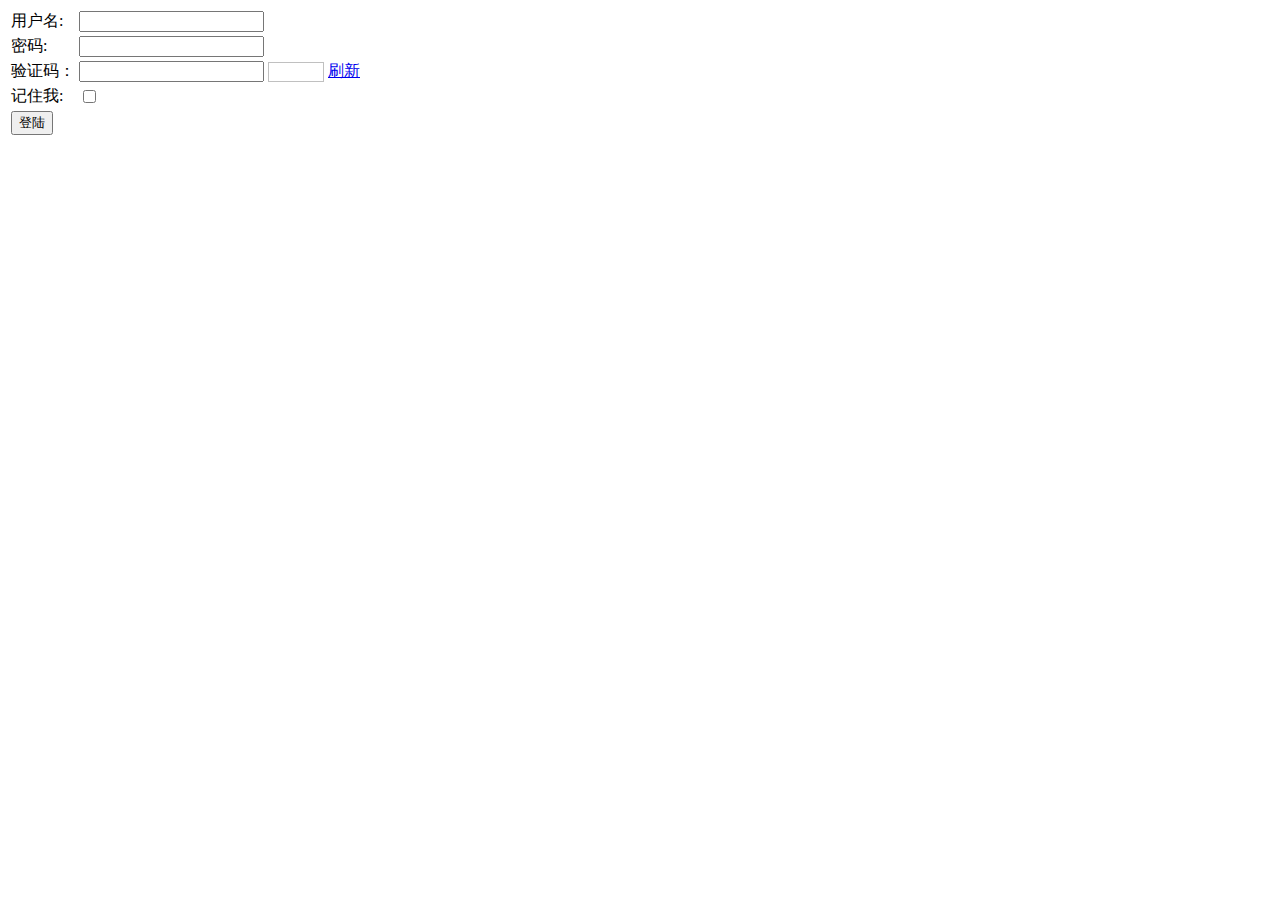
<file: src/main/resources/templates/LoginForm.html>
<!DOCTYPE html>
<html xmlns:th="http://www.thymeleaf.org">
<head>
	<meta http-equiv="Content-Type" content="text/html; charset=UTF-8" />
	<title>login</title>
</head>
<body>

<!--/*@thymesVar id="loginForm" type="com.example.demo.form.LoginForm"*/-->
<form   method="post" th:action="@{/login}" th:object="${loginForm}">
	<table>

		<tr>
			<td>用户名:</td>
			<td><input type="text" th:field="*{username}"/></td>
			<td th:if="${#fields.hasErrors('username')}" th:errors="*{username}" Style="color:red"></td>
		</tr>
		<tr>
			<td>密码:</td>
			<td><input type="text" th:field="*{password}"/></td>
			<td th:if="${#fields.hasErrors('password')}" th:errors="*{password}" Style="color:red"></td>
		</tr>
		<tr>
			<td>验证码：</td>
			<td><input name="randomcode"/></td>
			<td><img id="randomcode_img" th:src="@{/validateCode}" alt="" width="56" height="20" align='absMiddle'  />
				<a href="javascript:" onclick="refresh()">刷新</a></td>
		</tr>
		<tr>
			<td>记住我:</td>
			<td><input type="checkbox" th:field="*{rememberMe}"/></td>
		</tr>

		<tr>
			<td><button type="submit">登陆</button></td>
		</tr>
	</table>
</form>

</body>
</html>
<script>
    function refresh(){
        console.log("test");
        var randomcode_img=document.getElementById("randomcode_img");
        console.log("/validateCode?id="+Math.random());
        randomcode_img.src="/validateCode?id="+Math.random();

    }
</script>
</file>
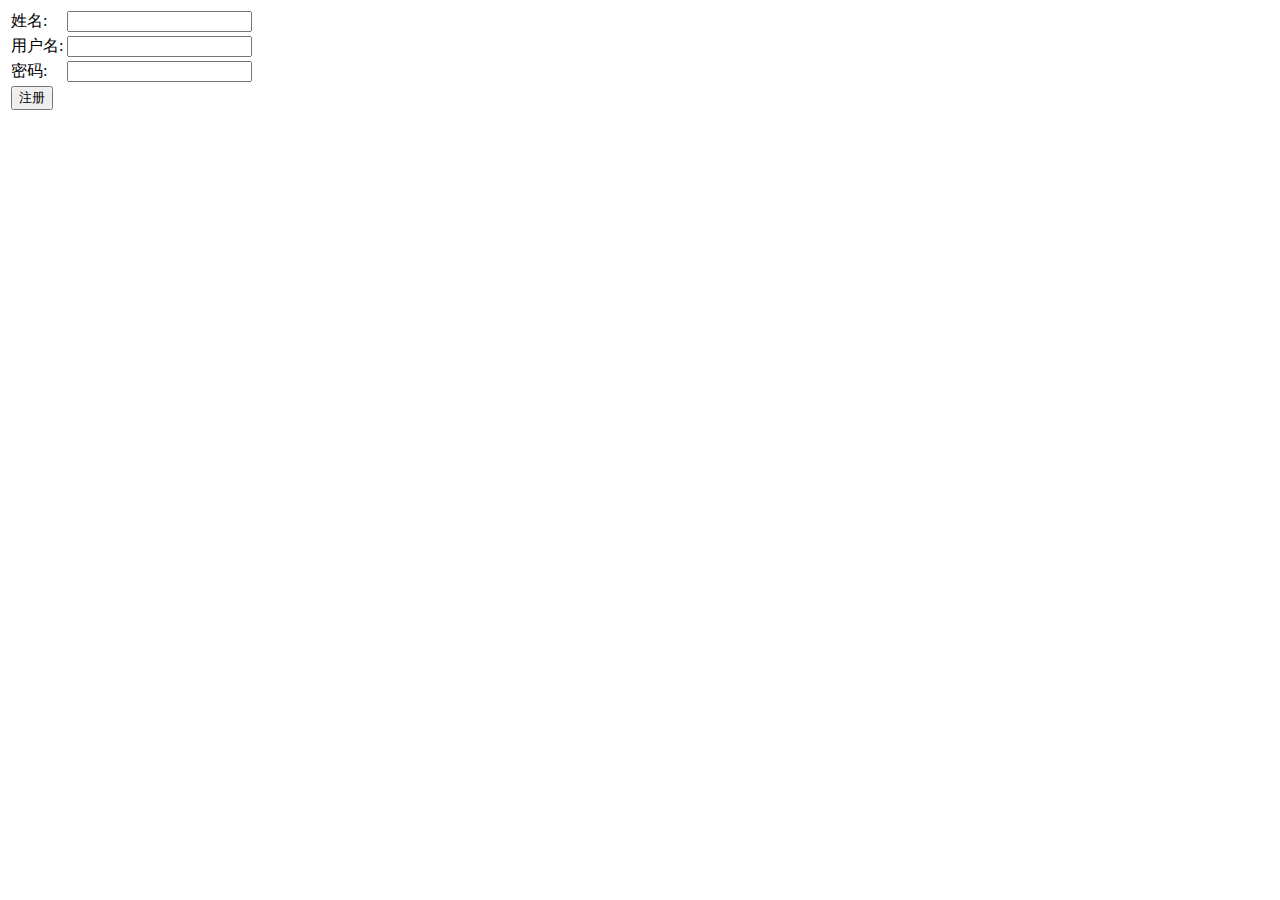
<file: src/main/resources/templates/RegisterForm.html>
<!DOCTYPE html>
<html xmlns:th="http://www.thymeleaf.org">
<head>
<meta http-equiv="Content-Type" content="text/html; charset=UTF-8" />
<title>register</title>
</head>
<body>

<!--/*@thymesVar id="registerForm" type="com.example.demo.form.RegisterForm"*/-->
<form   method="post" th:action="@{/register}" th:object="${registerForm}">
	<table>
		<tr>
			<td>姓名:</td>
			<td><input type="text" th:field="*{name}"/></td>
			<td th:if="${#fields.hasErrors('name')}" th:errors="*{name}" Style="color:red"></td>
		</tr>
		<tr>
			<td>用户名:</td>
			<td><input type="text" th:field="*{username}"/></td>
			<td th:if="${#fields.hasErrors('username')}" th:errors="*{username}" Style="color:red"></td>
		</tr>
		<tr>
			<td>密码:</td>
			<td><input type="text" th:field="*{password}"/></td>
			<td th:if="${#fields.hasErrors('password')}" th:errors="*{password}" Style="color:red"></td>
		</tr>
		<tr>
			<td><button type="submit">注册</button></td>
		</tr>
	</table>
</form>

</body>
</html>
</file>
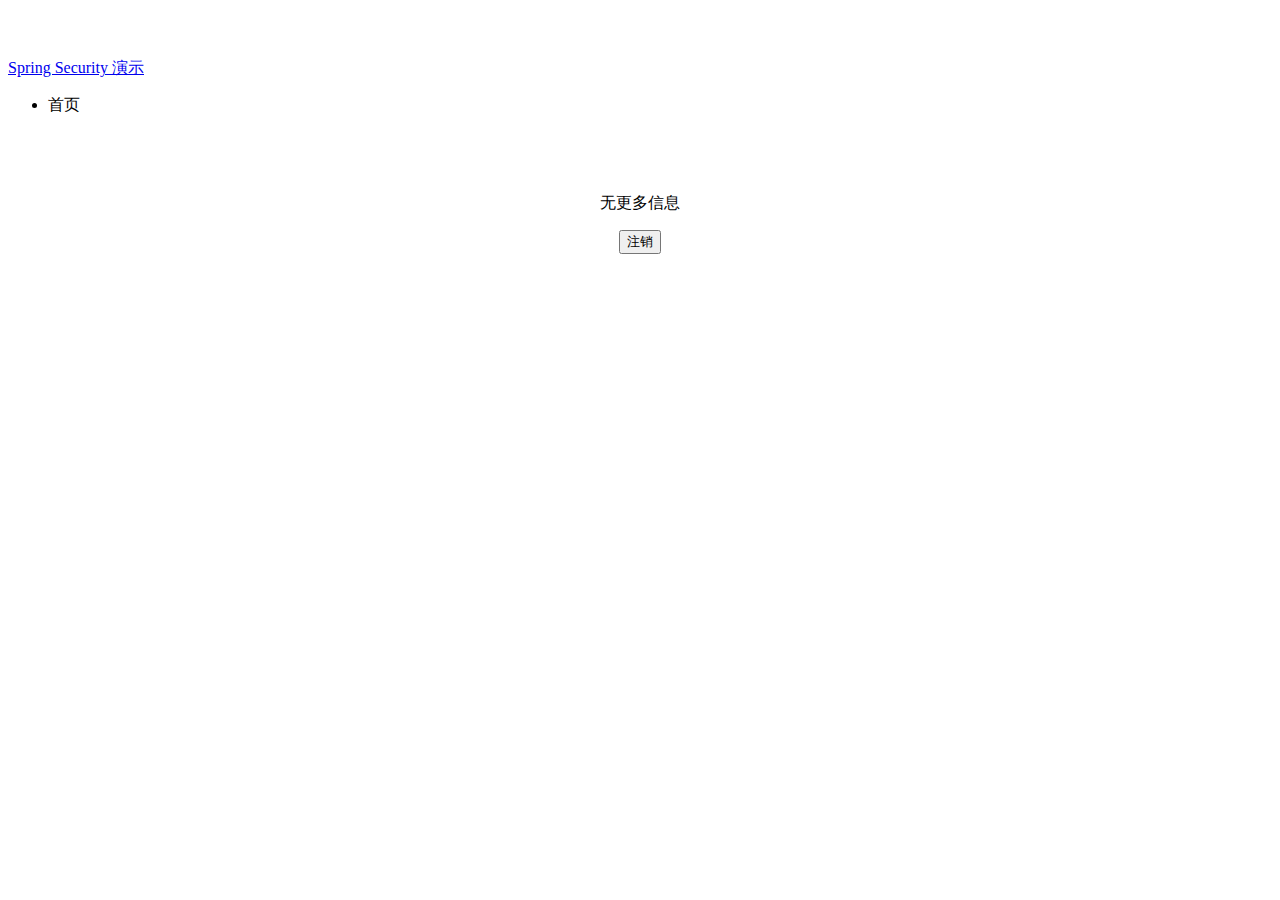
<file: src/main/resources/templates/securityIndex.html>
<!DOCTYPE html>
<html lang="en" xmlns:th="http://www.thymeleaf.org">
<head>
    <meta charset="UTF-8">
    <title>登陆页面</title>
    <link rel="stylesheet" th:href="@{/static/css/bootstrap.min.css}">
    <style type="text/css">
    body {
        padding-top: 50px;
    }
    .starter-template{
       padding: 40px 15px;
       text-align: center;
    }
</style>
</head>

<body>
    <nav class="navbar navbar-inverse navbar-fixed-top">
        <div class="container">
            <div class="navbar-header">
                <a class="navbar-brand" href="#">Spring Security 演示</a>
            </div>
            <div id="navbar" class="collapse navbar-collapse">
                <ul class="nav navbar-nav">
                    <li>
                        <a th:href="@{/}">首页</a>

                    </li>
                </ul>
            </div>
        </div>
    </nav>
    <div class="container">
        <div class="starter-template">
            <h1 th:text="${msg.title}"></h1>
            <p class="bg-primary" th:text="${msg.content}"></p>
            <div sec:authorize="hasRole('ROLE_ADMIN')">
                <p class="bg-info" th:text="${msg.etraInfo}"></p>
            </div>
            <div sec:authorize="hasRole('ROLE_USER')">
                <p class="bg-info">无更多信息</p>

            </div>
            <form th:action="@{/security/logout}" method="post">
                <input type="submit" class="btn btn-primary" value="注销">
            </form>
    </div>
</body>
</html>
</file>
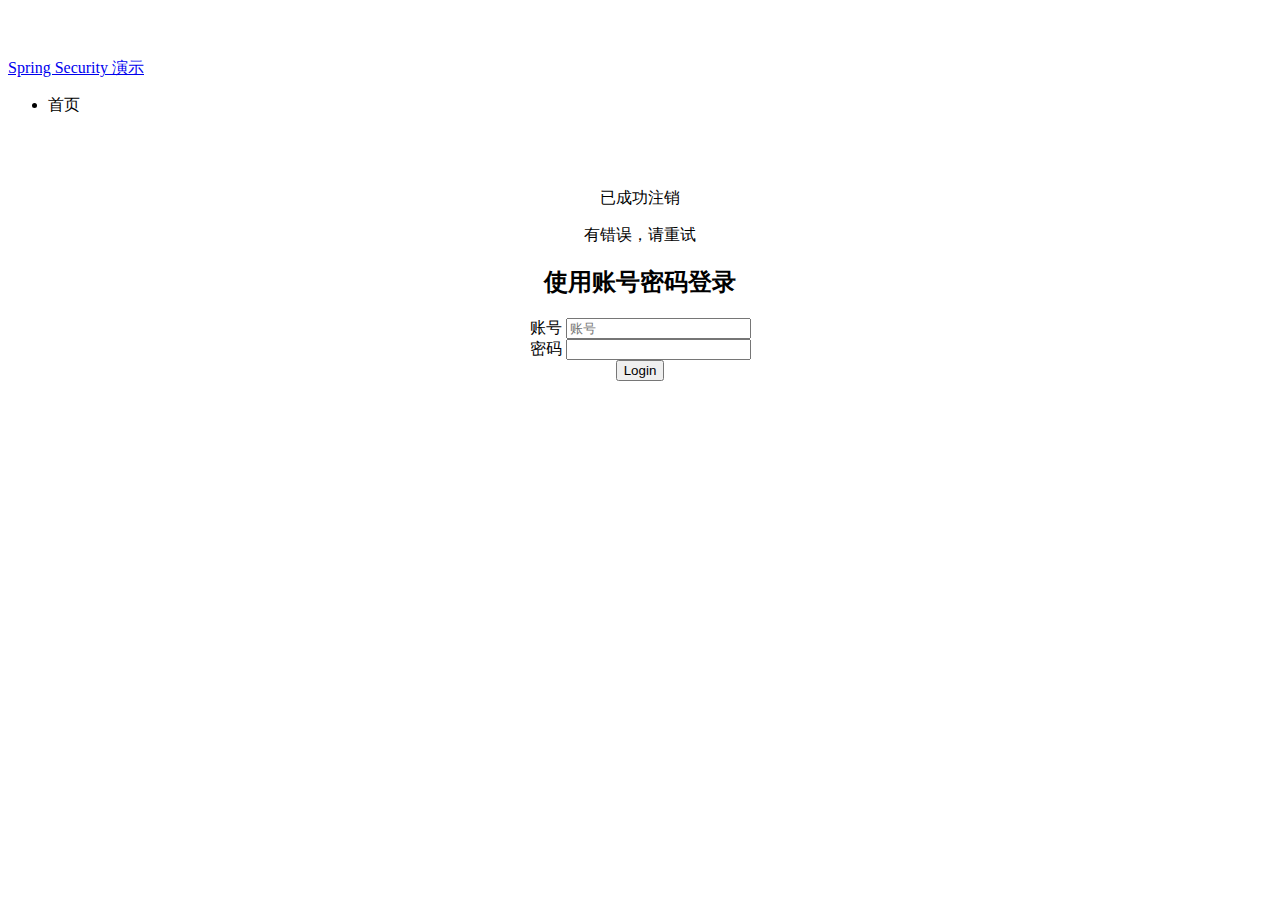
<file: src/main/resources/templates/securityLogin.html>
<!DOCTYPE html>
<html lang="en" xmlns:th="http://www.thymeleaf.org">
<head>
    <meta charset="UTF-8">
    <title>登陆页面</title>
    <link rel="stylesheet" th:href="@{/static/css/bootstrap.min.css}">
    <link rel="shortcut icon" th:href="@{/favicon.ico}"/>
    <style type="text/css">
    body {
        padding-top: 50px;
    }
    .starter-template{
       padding: 40px 15px;
       text-align: center;
    }
</style>
</head>

<body>
    <nav class="navbar navbar-inverse navbar-fixed-top">
        <div class="container">
            <div class="navbar-header">
                <a class="navbar-brand" href="#">Spring Security 演示</a>
            </div>
            <div id="navbar" class="collapse navbar-collapse">
                <ul class="nav navbar-nav">
                    <li>
                        <a th:href="@{/}">首页</a>

                    </li>
                </ul>
            </div>
        </div>
    </nav>
    <div class="container">
        <div class="starter-template">
            <p th:if="${param.logout}" class="bg-warning">已成功注销</p>
            <p th:if="${param.error}" class="bg-danger">有错误，请重试</p>
            <h2>使用账号密码登录</h2>
            <form name="form" th:action="@{/security/toLogin}" action="/security/login" method="post">
                <div class="form-group">
                    <label for="username">账号</label>
                    <input type="text" class="form-control" name="username" value="" placeholder="账号">
                </div>
                <div class="form-group">
                    <label>密码</label>
                    <input type="password" class="form-control" name="password">
                </div>
                 <input type="submit" value="Login" class="btn-primary">
            </form>
        </div>
    </div>
</body>
</html>
</file>
